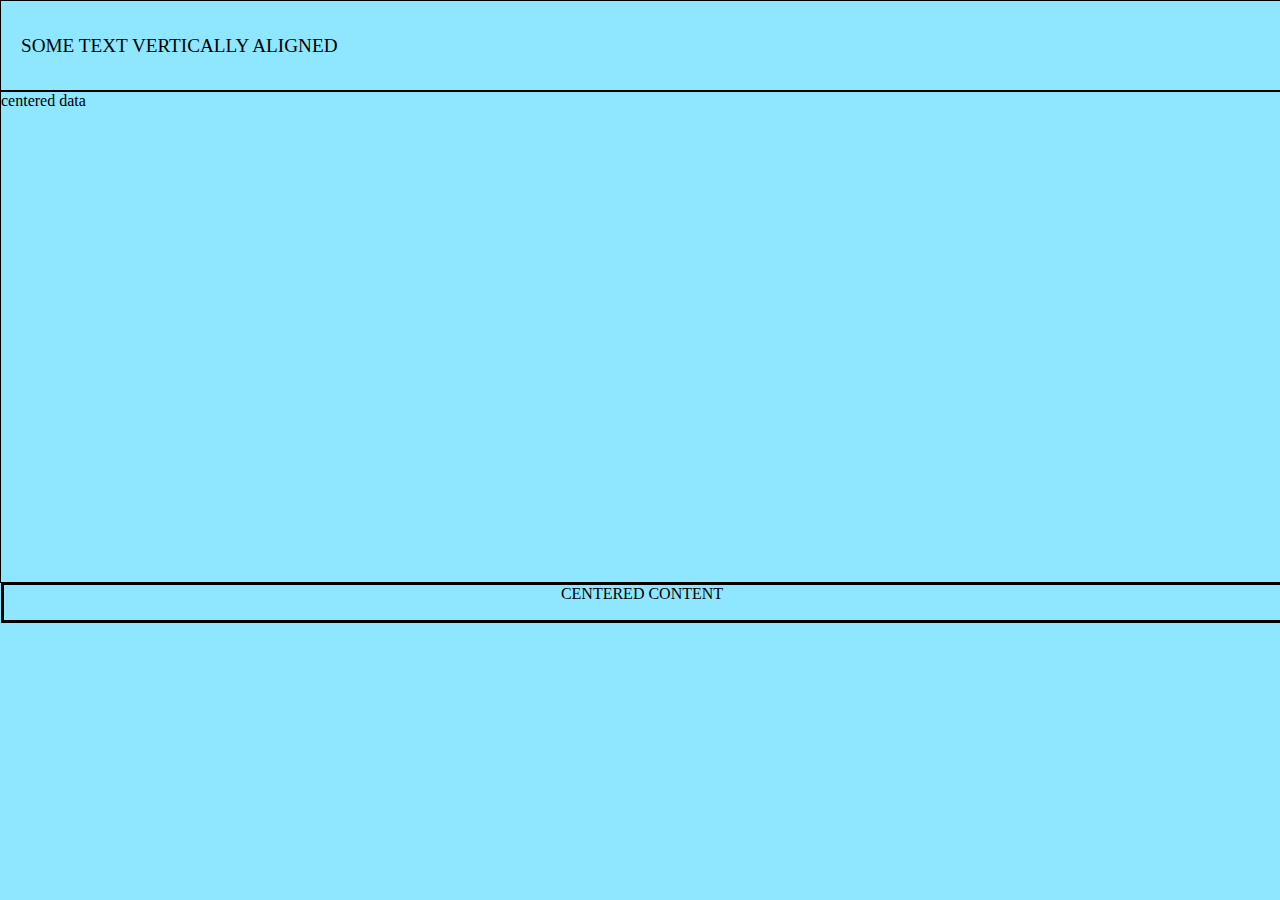
<file: footer/footer.html>
<!DOCTYPE HTML>
<html>
<head>
	<meta http-equiv="content-type" content="text/html" />
	<meta name="" content="" />
	<title>Maket</title>
    <link rel="stylesheet" href="styles/main.css" type="text/css" />
</head>
<body> 
    <header>        
        <div class="title">
            <h1>SOME TEXT VERTICALLY ALIGNED</h1>
        </div>       
    </header>
  
    <div class="content">
    
    <div id="block">        
                <div class="text_block">
                     centered data
                </div>     
</div>
<div class="footer">
        
    <div class="clear"></div>
    <div class="bottom_footer" >
            Centered content  
    </div>
</div>
</body>
</html>
</file>
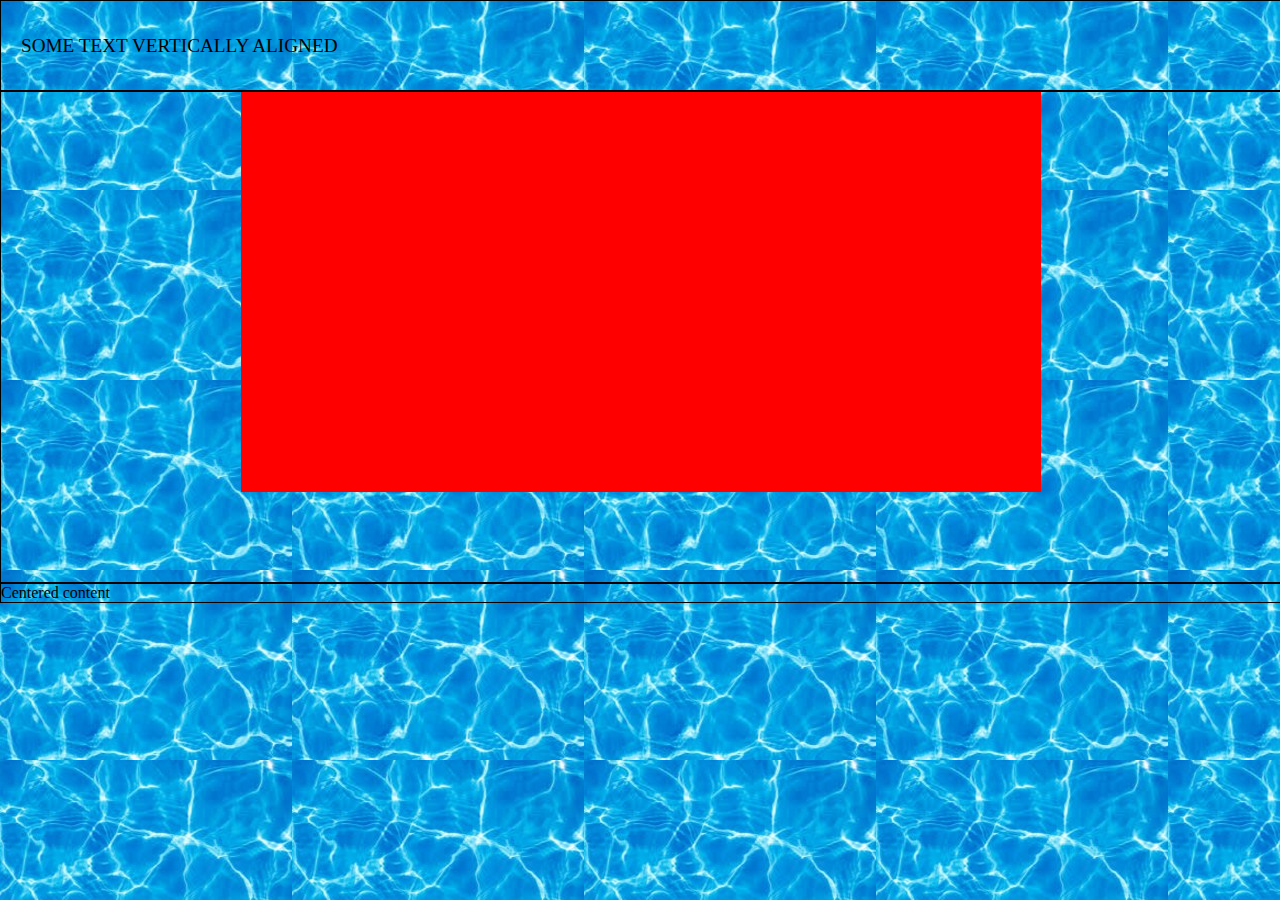
<file: modal/modal.html>
<!DOCTYPE HTML>
<html>
<head>
	<meta http-equiv="content-type" content="text/html" />
	<meta name="author" content="TSRh TeaM" />
	<title>Maket</title>
    <link rel="stylesheet" href="styles/main.css" type="text/css" />
</head>
<body> 
    <header>        
        <div class="title">
            <h1>SOME TEXT VERTICALLY ALIGNED</h1>
        </div>       
    </header>
  
    <div class="content">
    <div id="right_block">
         
    </div>  
</div>
<div class="footer">
    <div class="bottom_footer" >
            Centered content  
    </div>
</div>
</body>
</html>
</file>
<file: footer/styles/main.css>
body {
    background-color:#8EE7FF;
    margin: 0;
    padding: 0;
    overflow: auto;   
}

.clear {
	clear: both;
}
/* header */
header {
    height: 89px;
    width: 100%;
    border: 1px solid black;
}

.title h1 {
    height: 89px;
    width: 100%;
    display: table-cell;
    vertical-align: middle;
    padding-left: 20px;
    font: normal 120% serif;  
}

/* content */
.content {
    height: 490px;
    width: 100%;
    border: 1px solid #000000;
}
#block {
    height: 100%; 
    overflow: hidden;
      
}
/*footer*/
.footer {
    width: 100%;
    border: 1px solid #000000;   
}
.bottom_footer {
    border: 2px solid #000000;
    height: 35px;
    text-align: center;
    text-transform: uppercase;
}
</file>
<file: modal/styles/main.css>
body {
    background-image: url(../images/fon.jpg) ;
	background-repeat: repeat-x repeat-y;
    margin: 0;
    padding: 0;
    overflow: auto;   
}
.clear {
	clear: both;
}
/* header */
header {
    height: 89px;
    width: 100%;
    border: 1px solid black;
}

.title h1 {
    height: 89px;
    width: 100%;
    display: table-cell;
    vertical-align: middle;
    padding-left: 20px;
    font: normal 120% serif;  
}

/* content */
.content {
    height: 490px;
    width: 100%;
    border: 1px solid #000000;
}
#right_block {
	background-color:red;
    margin: auto;
    height: 400px; 
	width:800px;      
}
/*footer*/
.footer {
    width: 100%;
    border: 1px solid #000000;   
}
</file>
